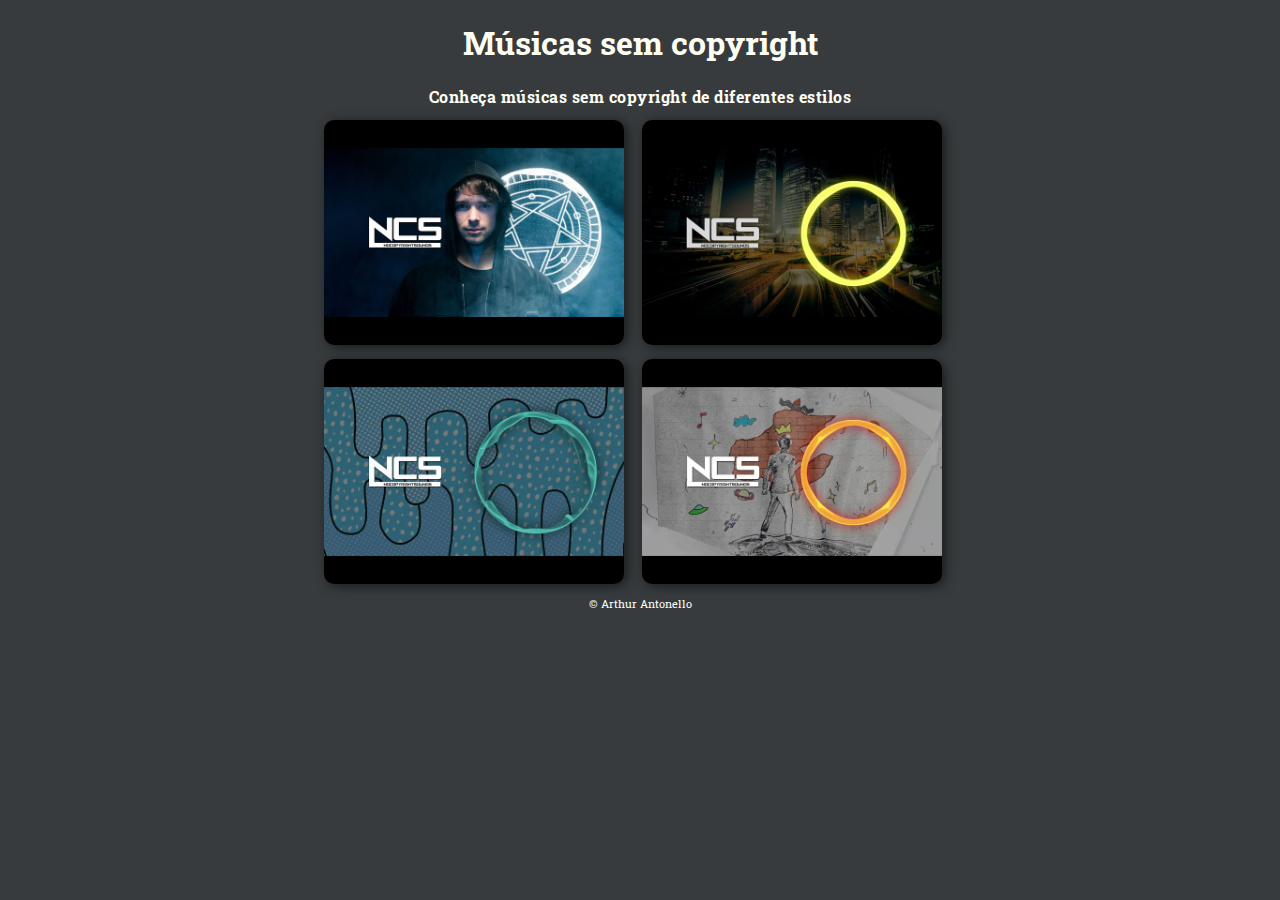
<file: index.html>
<!DOCTYPE html>
<html lang="pt-BR">
<head>
    <meta charset="UTF-8">
    <meta http-equiv="X-UA-Compatible" content="IE=edge">
    <meta name="viewport" content="width=device-width, initial-scale=1.0">
    <title>Músicas</title>
    <link rel="stylesheet" href="assets/style.css">
</head>
<body>
    <h1>Músicas sem copyright</h1>
    <h2>Conheça músicas sem copyright de diferentes estilos</h2>
    <div>
        <p><a href="eletronic.html" target="_self" rel="next"><img class="menu" src="assets/img/thumb-eletronic.jpg" alt="Eletronic music" title="Eletronic music"></a>
        <a href="house.html" target="_self" rel="next"><img class="menu" src="assets/img/thumb-house.jpg" alt="House music" title="House music"></a></p>
        <p><a href="phonk.html" target="_self" rel="next"><img class="menu" src="assets/img/thumb-phonk.jpg" alt="Phonk music" title="Phonk music"></a>
        <a href="trap.html" target="_self" rel="next"><img class="menu" src="assets/img/thumb-trap.jpg" alt="Trap music" title="Trap music"></a></p>
    </div>
    <footer>
        <p>&copy; Arthur Antonello</p>
    </footer>
</body>
</html>
</file>
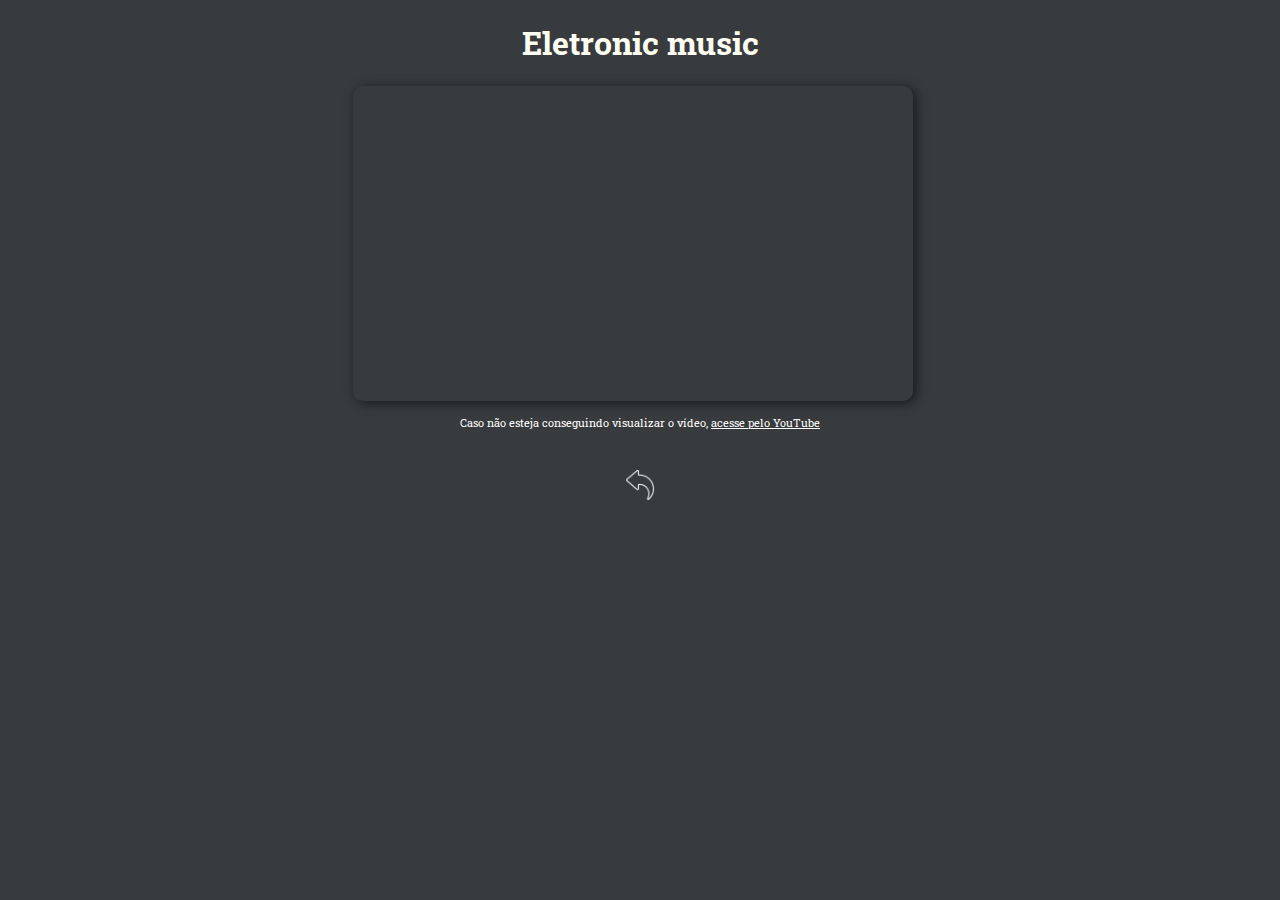
<file: eletronic.html>
<!DOCTYPE html>
<html lang="pt-BR">
<head>
    <meta charset="UTF-8">
    <meta http-equiv="X-UA-Compatible" content="IE=edge">
    <meta name="viewport" content="width=device-width, initial-scale=1.0">
    <title>Eletronic music</title>
    <link rel="stylesheet" href="assets/style.css">
</head>
<body>
    <h1>Eletronic music</h1>
    <section>
        <iframe width="560" height="315" src="https://www.youtube.com/embed/videoseries?list=PLRBp0Fe2GpgnZOm5rCopMAOYhZCPoUyO5" title="YouTube video player" frameborder="0" allow="accelerometer; autoplay; clipboard-write; encrypted-media; gyroscope; picture-in-picture; web-share" allowfullscreen></iframe>
        <p>Caso não esteja conseguindo visualizar o vídeo, <a href="https://www.youtube.com/playlist?list=PLRBp0Fe2GpgnZOm5rCopMAOYhZCPoUyO5" target="_blank" title="Veja pelo YouTube">acesse pelo YouTube</a></p>
    </section>
    <a href="index.html"><img id="img-voltar" src="assets/img/return-arrow.png" title="Voltar para o menu" rel="prev" alt="Voltar para o menu principal"></a>
</body>
</html>
</file>
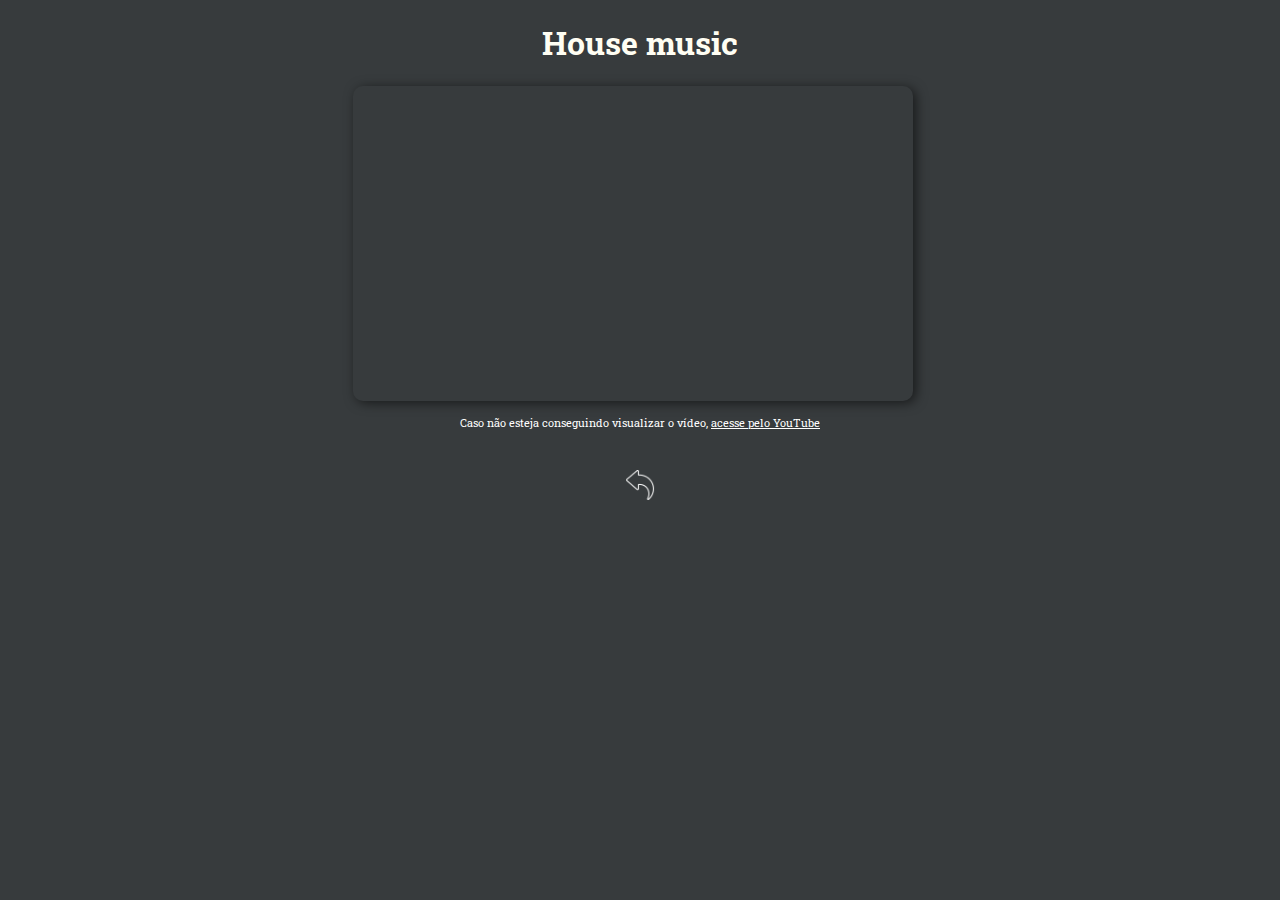
<file: house.html>
<!DOCTYPE html>
<html lang="pt-BR">
<head>
    <meta charset="UTF-8">
    <meta http-equiv="X-UA-Compatible" content="IE=edge">
    <meta name="viewport" content="width=device-width, initial-scale=1.0">
    <title>House music</title>
    <link rel="stylesheet" href="assets/style.css">
</head>
<body>
    <h1>House music</h1>
    <section>
        <iframe width="560" height="315" src="https://www.youtube.com/embed/videoseries?list=PLRBp0Fe2GpgmsW46rJyudVFlY6IYjFBIK" title="YouTube video player" frameborder="0" allow="accelerometer; autoplay; clipboard-write; encrypted-media; gyroscope; picture-in-picture; web-share" allowfullscreen></iframe>
        <p>Caso não esteja conseguindo visualizar o vídeo, <a href="https://www.youtube.com/playlist?list=PLRBp0Fe2GpgmsW46rJyudVFlY6IYjFBIK" target="_blank" title="Veja pelo YouTube">acesse pelo YouTube</a></p>
    </section>
    <a href="index.html"><img id="img-voltar" src="assets/img/return-arrow.png" title="Voltar para o menu" rel="prev" alt="Voltar para o menu principal"></a>
</body>
</html>
</file>
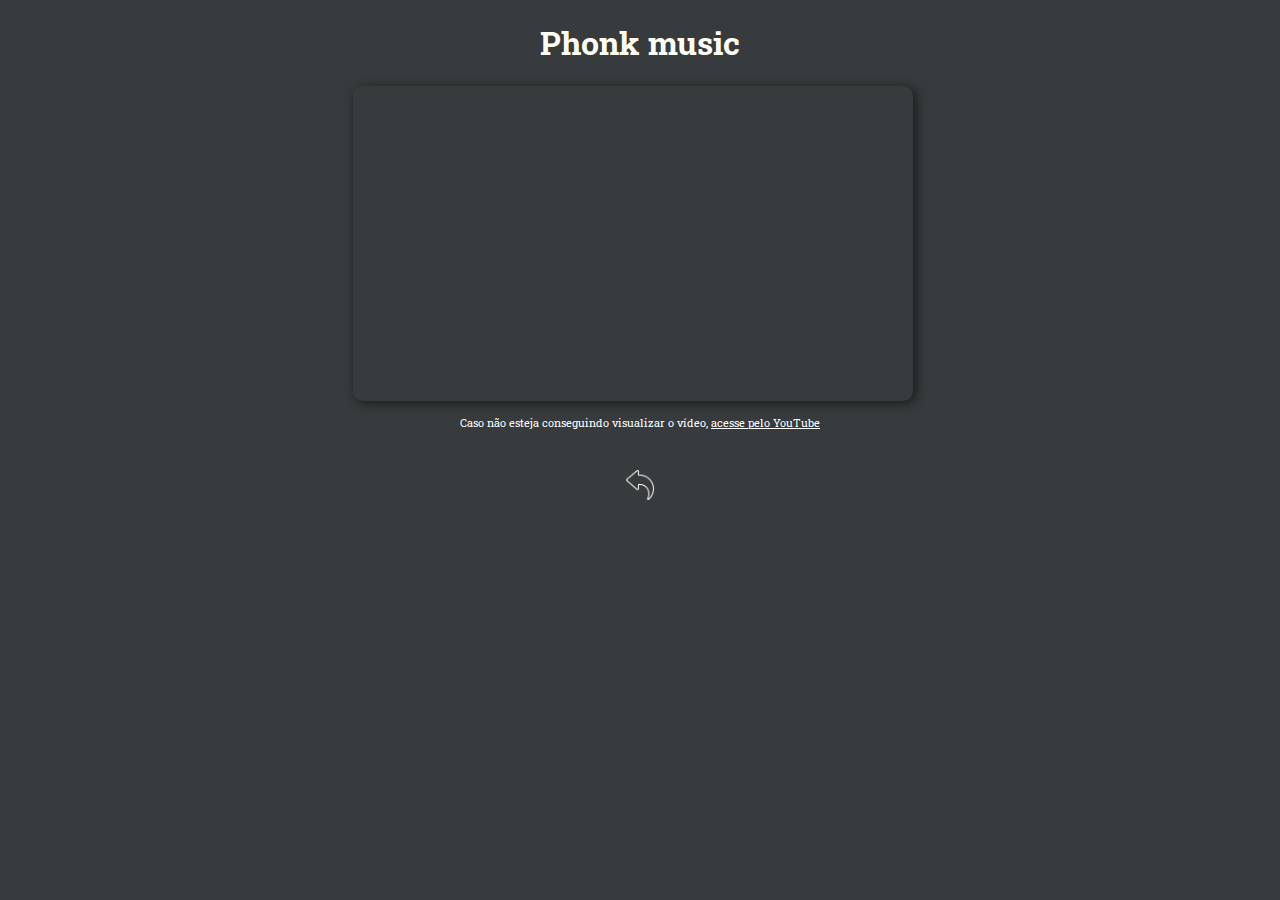
<file: phonk.html>
<!DOCTYPE html>
<html lang="pt-BR">
<head>
    <meta charset="UTF-8">
    <meta http-equiv="X-UA-Compatible" content="IE=edge">
    <meta name="viewport" content="width=device-width, initial-scale=1.0">
    <title>Phonk music</title>
    <link rel="stylesheet" href="assets/style.css">
</head>
<body>
    <h1>Phonk music</h1>
    <section>
        <iframe width="560" height="315" src="https://www.youtube.com/embed/videoseries?list=PLRBp0Fe2Gpgk7YGcZD1BxL4-a-3ws1OZ_" title="YouTube video player" frameborder="0" allow="accelerometer; autoplay; clipboard-write; encrypted-media; gyroscope; picture-in-picture; web-share" allowfullscreen></iframe>
        <p>Caso não esteja conseguindo visualizar o vídeo, <a href="https://www.youtube.com/playlist?list=PLRBp0Fe2Gpgk7YGcZD1BxL4-a-3ws1OZ_" target="_blank" title="Veja pelo YouTube">acesse pelo YouTube</a></p>
    </section>
    <a href="index.html"><img id="img-voltar" src="assets/img/return-arrow.png" title="Voltar para o menu" rel="prev" alt="Voltar para o menu principal"></a>
</body>
</html>
</file>
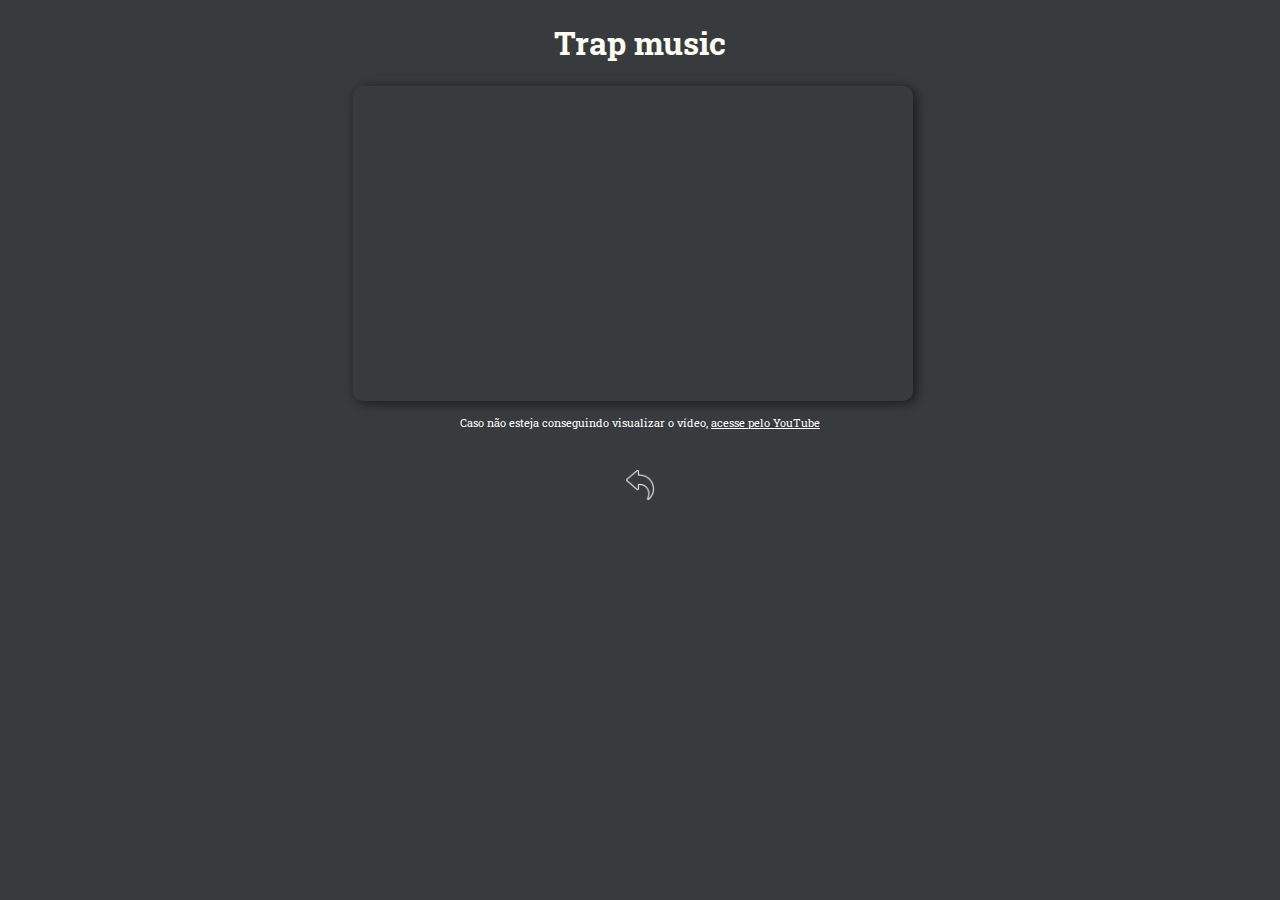
<file: trap.html>
<!DOCTYPE html>
<html lang="pt-BR">
<head>
    <meta charset="UTF-8">
    <meta http-equiv="X-UA-Compatible" content="IE=edge">
    <meta name="viewport" content="width=device-width, initial-scale=1.0">
    <title>Trap music</title>
    <link rel="stylesheet" href="assets/style.css">
</head>
<body>
    <h1>Trap music</h1>
    <section>
        <iframe width="560" height="315" src="https://www.youtube.com/embed/videoseries?list=PLRBp0Fe2Gpgm0WF6DEGmb7ab4qHAGlPzg" title="YouTube video player" frameborder="0" allow="accelerometer; autoplay; clipboard-write; encrypted-media; gyroscope; picture-in-picture; web-share" allowfullscreen></iframe>
        <p>Caso não esteja conseguindo visualizar o vídeo, <a href="https://www.youtube.com/playlist?list=PLRBp0Fe2Gpgm0WF6DEGmb7ab4qHAGlPzg" target="_blank" title="Veja pelo YouTube">acesse pelo YouTube</a></p>
    </section>
    <a href="index.html"><img id="img-voltar" src="assets/img/return-arrow.png" title="Voltar para o menu" rel="prev" alt="Voltar para o menu principal"></a>
</body>
</html>
</file>
<file: assets/style.css>
@import url('https://fonts.googleapis.com/css2?family=Roboto+Slab&display=swap');

body{
    font-family: 'Roboto Slab', serif;
    background-color: #373b3d;
    text-align: center;
    margin: auto;
}

h1{
    color: rgb(255, 254, 243);
    text-align: center;
}

h2{
    font-size: 12pt;
    color: rgb(255, 254, 243);
    letter-spacing: 0.5px;
}

p,a{
    color: white;
    font-size: 8pt;
}

iframe{
    margin-right: 15px;
    margin-right: 15px;
    box-shadow: 3px 2px 12px rgba(0, 0, 0, 0.562);
    border-radius: 10px;
}

#img-voltar{
    margin-top: 30px;
    width: 30px;
}

.menu{
    width:300px;
    margin-right: 15px;
    margin-right: 15px;
    box-shadow: 3px 2px 12px rgba(0, 0, 0, 0.562);
    border-radius: 10px;
}
</file>
